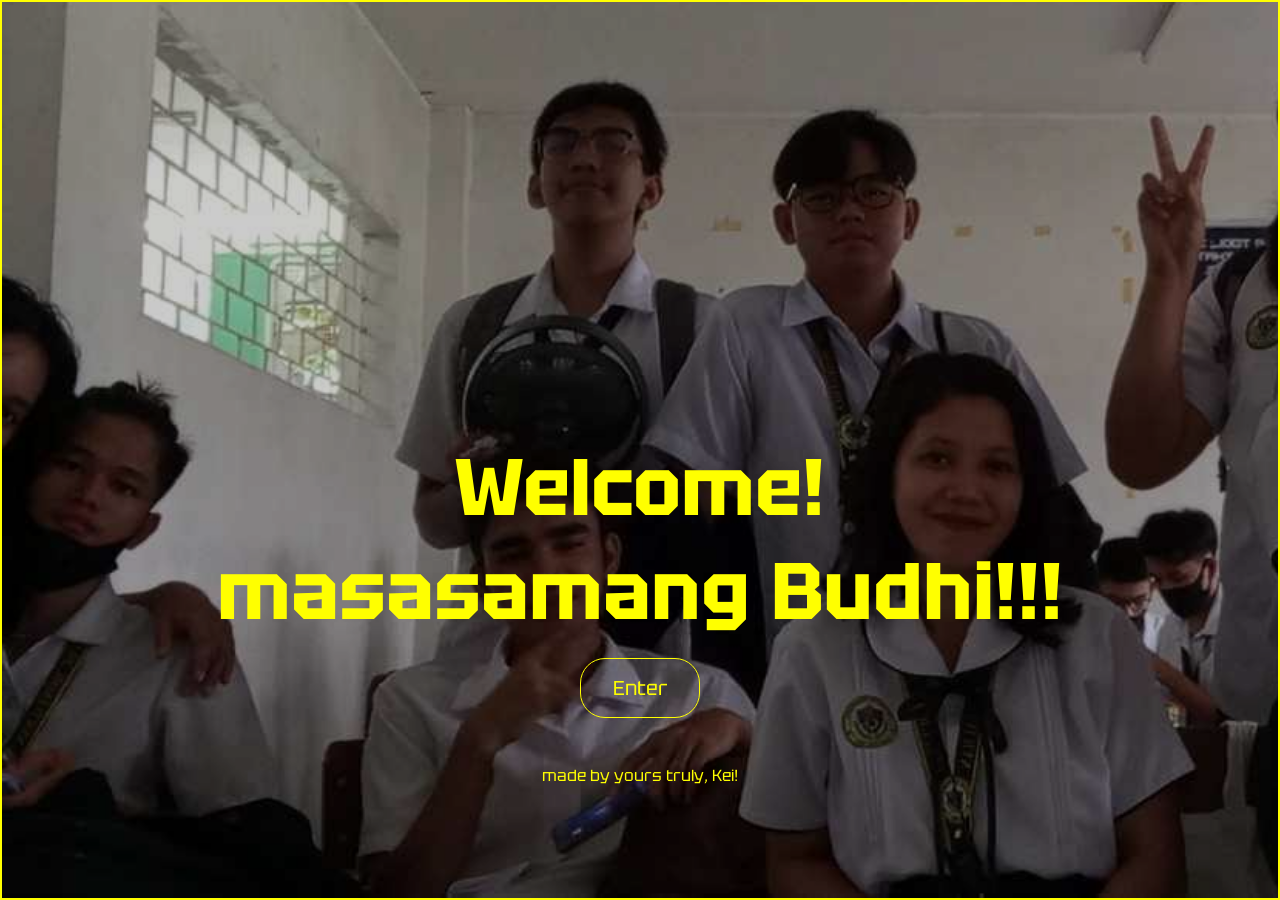
<file: index.html>
<!DOCTYPE html>
<html lang="en">

<head>
    <meta charset="UTF-8">
    <meta name="viewport" content="width=device-width, initial-scale=1.0">
    <link rel="stylesheet" href="Seedpage.css">
    <title>The SEED</title>
</head>

<body>

    <section class="homepage">

        <div class="intro">
            <h1>Welcome!<br> masasamang Budhi!!!</h1>
            <a href="seedpage2.html" >Enter</a>
            <p>made by yours truly, Kei!</p>
        </div>
    </section>


</body>

</html>
</file>
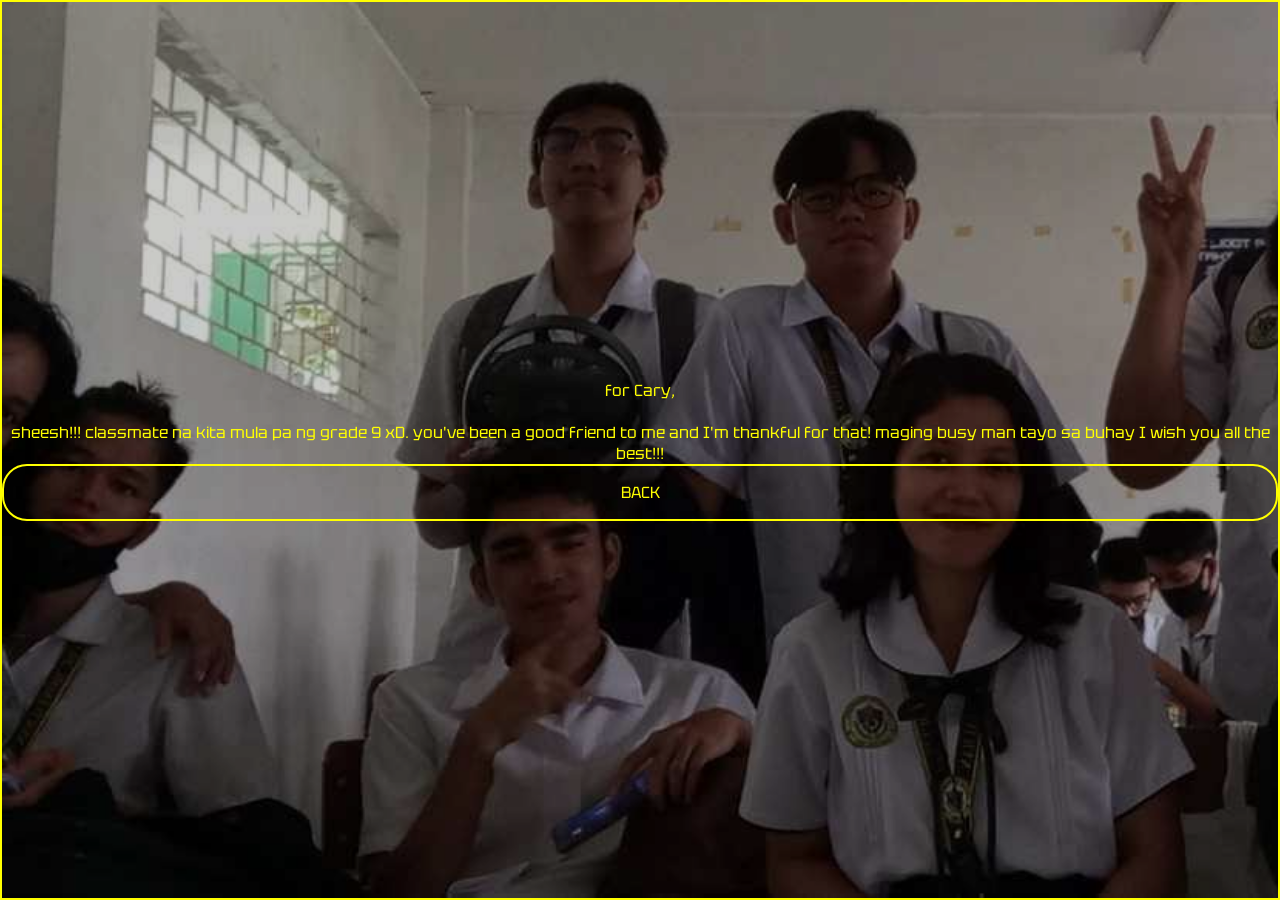
<file: cary.html>
<!DOCTYPE html>
<html lang="en">

<head>
    <meta charset="UTF-8">
    <meta name="viewport" content="width=device-width, initial-scale=1.0">
    <link rel="stylesheet" href="message.css">
    <title>CARY</title>
</head>

<body>
    <div class="homepage">

        <p>for Cary,<br><br>sheesh!!! classmate na kita mula pa ng grade 9 xD. you've been a good friend to me and I'm
            thankful for that! maging busy man tayo sa buhay I wish you all the best!!!</p>

        <a href="seedpage2.html">BACK</a>
    </div>
</body>

</html>
</file>
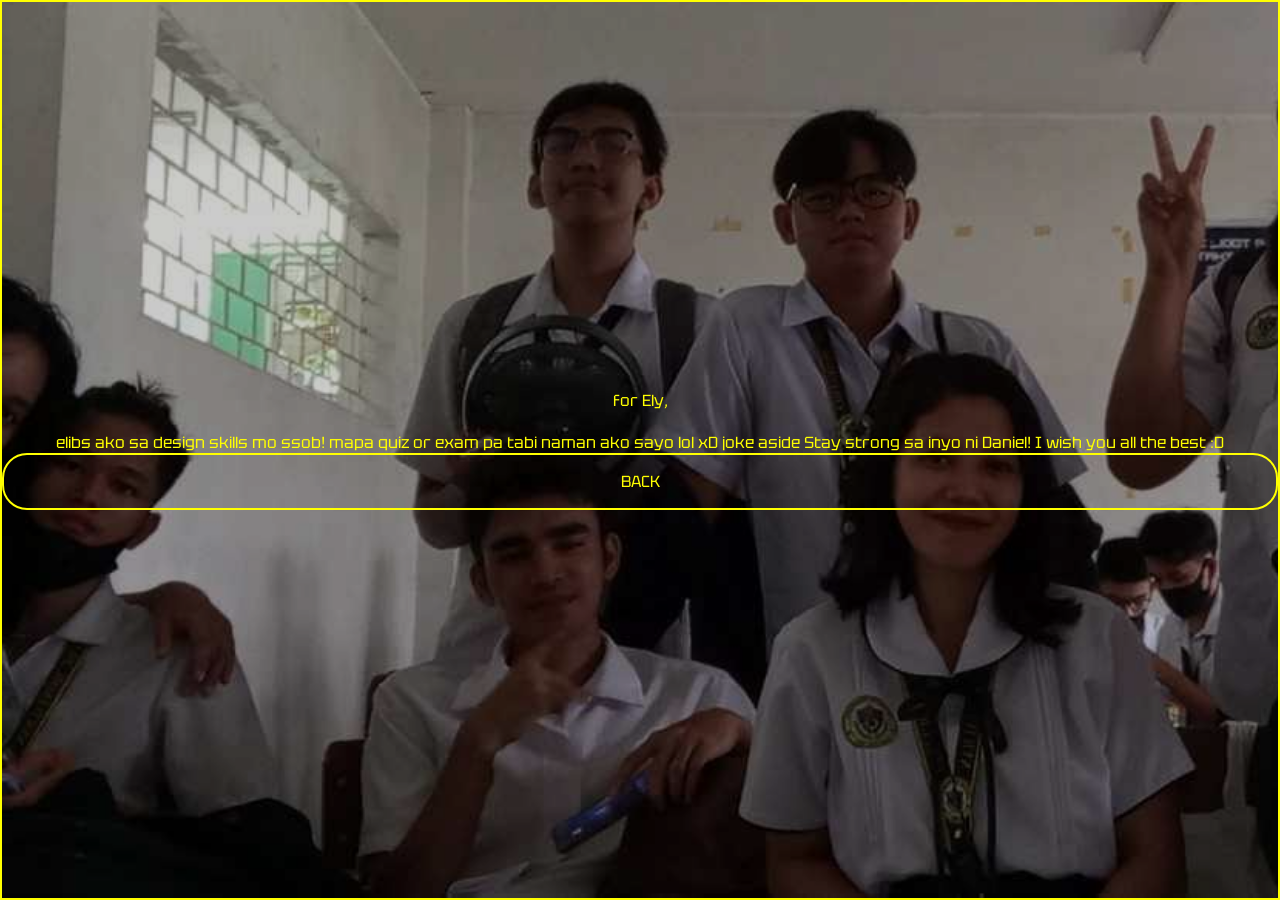
<file: ely.html>
<!DOCTYPE html>
<html lang="en">

<head>
    <meta charset="UTF-8">
    <meta name="viewport" content="width=device-width, initial-scale=1.0">
    <link rel="stylesheet" href="message.css">
    <title>ELY</title>
</head>

<body>
    <div class="homepage">

        <p>for Ely,<br><br>elibs ako sa design skills mo ssob! mapa quiz or exam pa tabi naman ako sayo lol xD joke
            aside Stay strong sa inyo ni Daniel! I wish you all the best :D</p>

        <a href="seedpage2.html">BACK</a>
    </div>
</body>

</html>
</file>
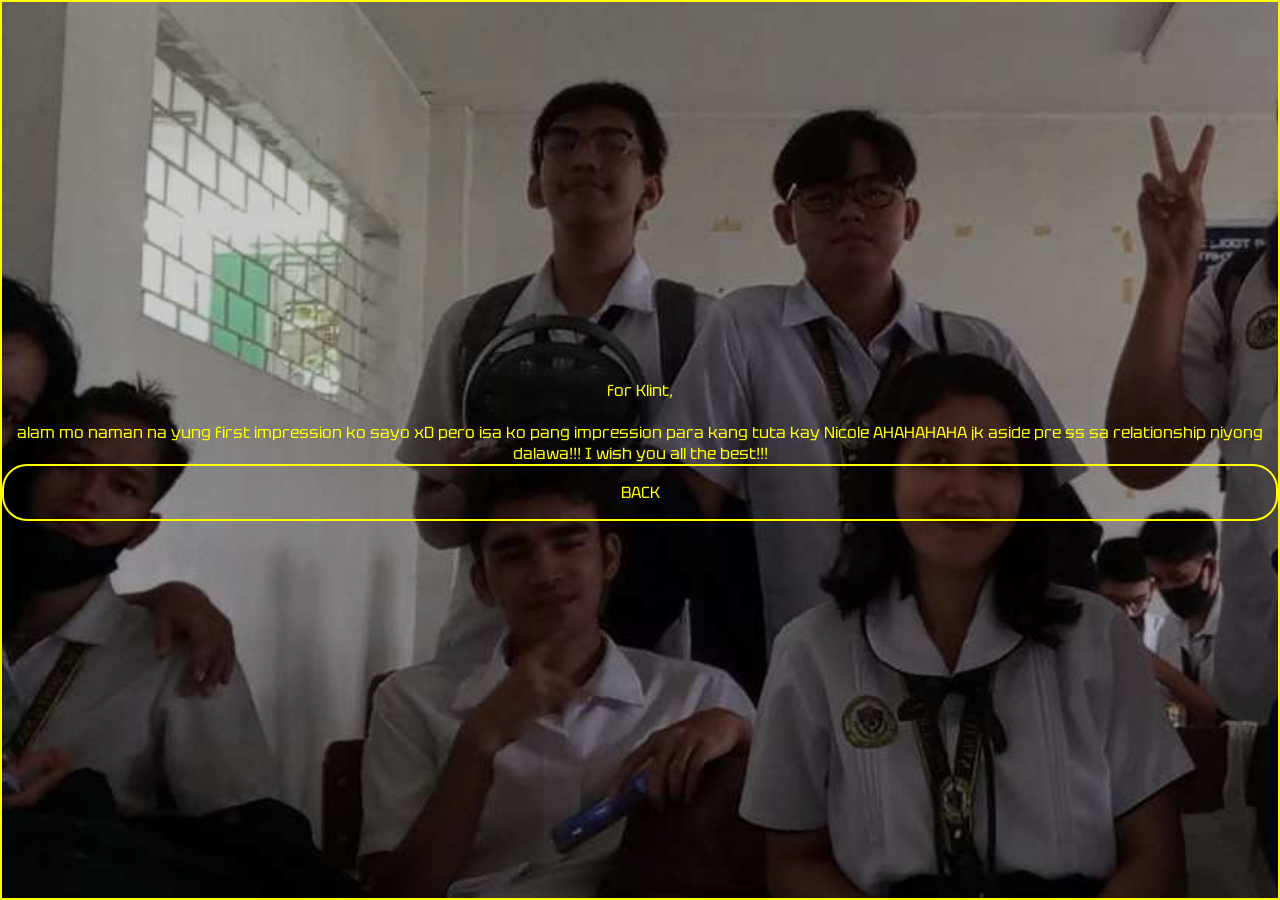
<file: klint.html>
<!DOCTYPE html>
<html lang="en">

<head>
    <meta charset="UTF-8">
    <meta name="viewport" content="width=device-width, initial-scale=1.0">
    <link rel="stylesheet" href="message.css">
    <title>KLINT</title>
</head>

<body>
    <div class="homepage">

        <p>for Klint,<br><br>alam mo naman na yung first impression ko sayo xD pero isa ko pang impression para kang
            tuta kay Nicole AHAHAHAHA jk aside pre ss sa relationship niyong dalawa!!! I wish you all the best!!!</p>

        <a href="seedpage2.html">BACK</a>
    </div>
</body>

</html>
</file>
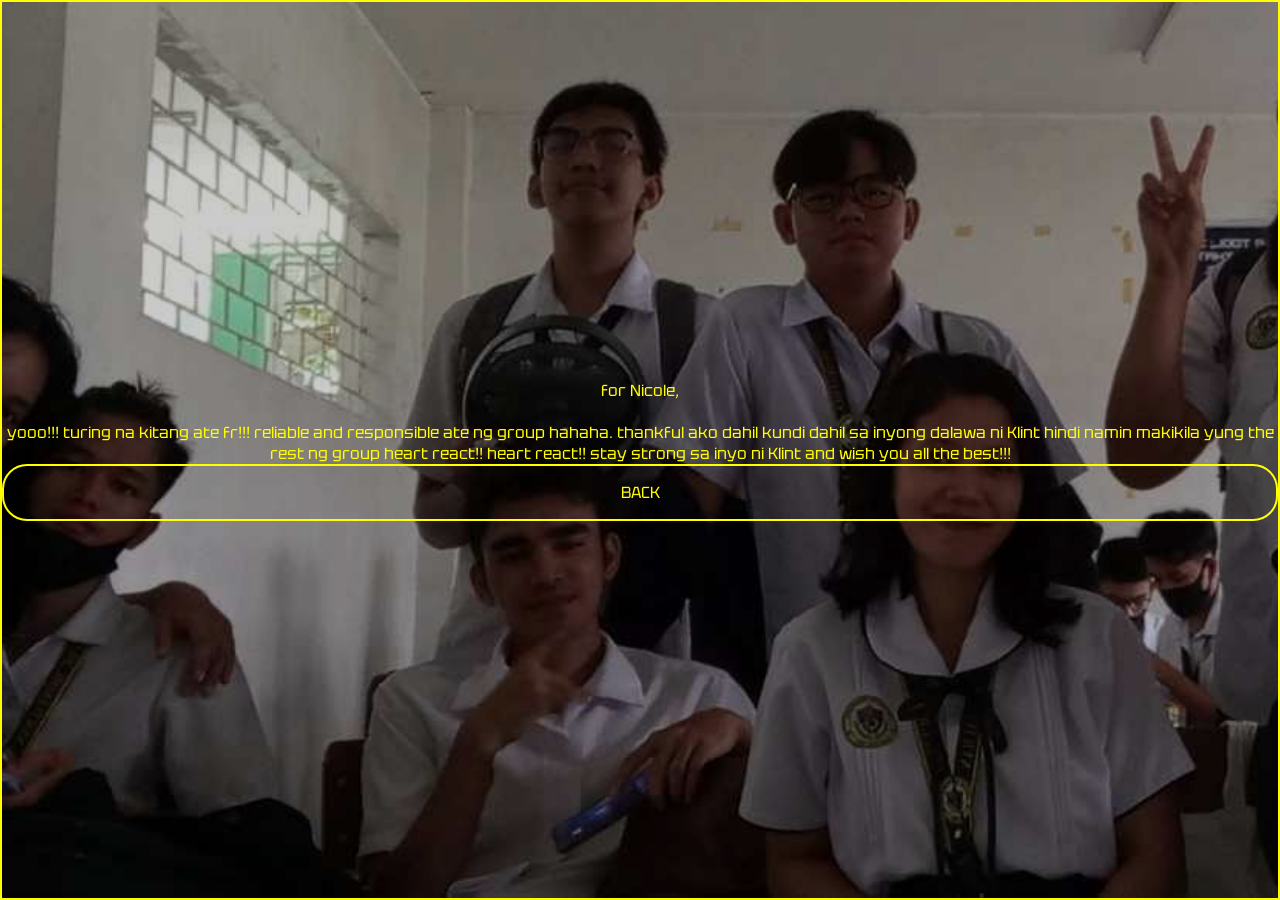
<file: nicole.html>
<!DOCTYPE html>
<html lang="en">

<head>
    <meta charset="UTF-8">
    <meta name="viewport" content="width=device-width, initial-scale=1.0">
    <link rel="stylesheet" href="message.css">
    <title>NICOLE</title>
</head>

<body>
    <div class="homepage">

        <p>for Nicole,<br><br>yooo!!! turing na kitang ate fr!!! reliable and responsible ate ng group hahaha. thankful
            ako dahil kundi dahil sa inyong dalawa ni Klint hindi namin makikila yung the rest ng group heart react!!
            heart react!! stay strong sa inyo ni Klint and wish you all the best!!!</p>

        <a href="seedpage2.html">BACK</a>
    </div>
</body>

</html>
</file>
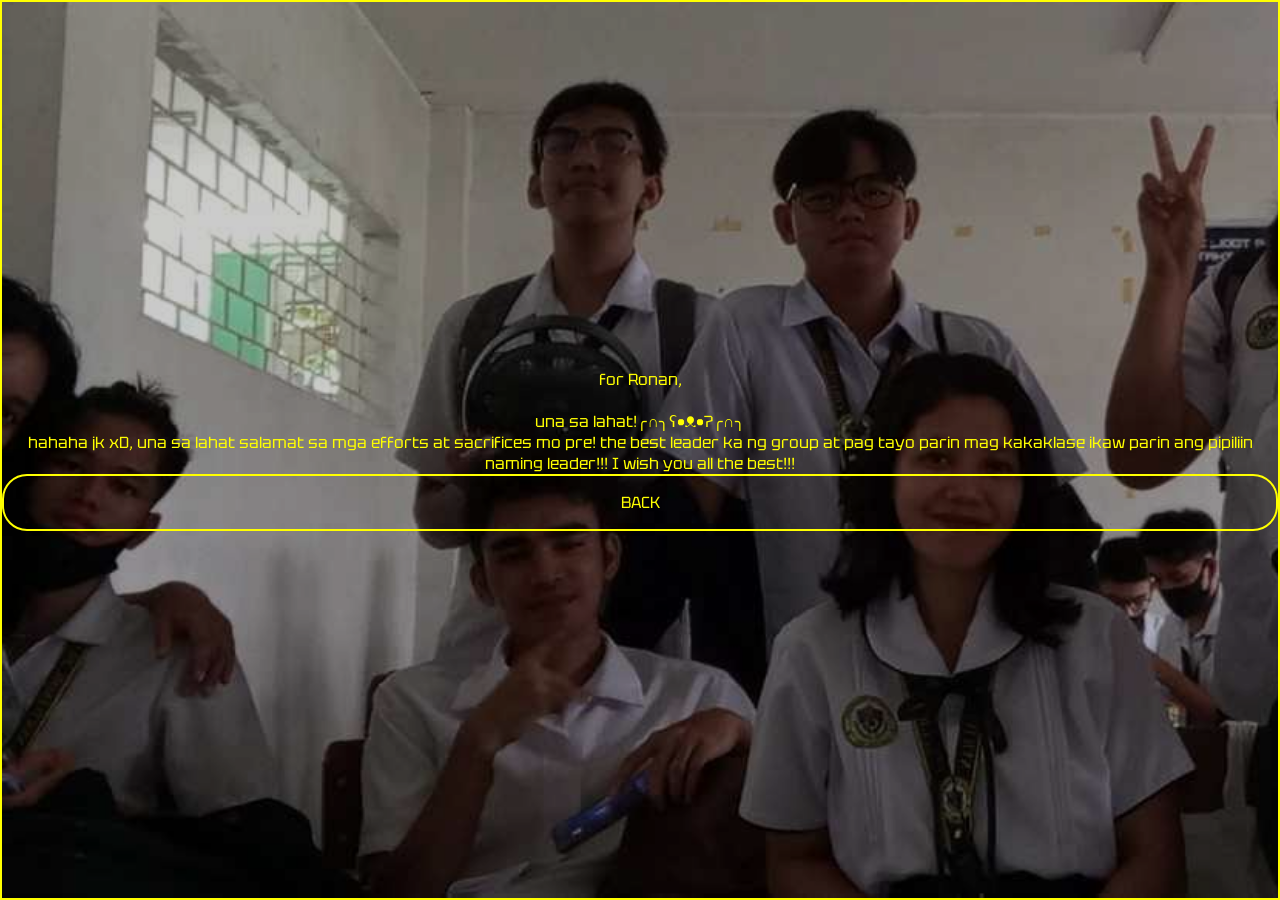
<file: ronan.html>
<!DOCTYPE html>
<html lang="en">

<head>
    <meta charset="UTF-8">
    <meta name="viewport" content="width=device-width, initial-scale=1.0">
    <link rel="stylesheet" href="message.css">
    <title>RONAN</title>
</head>

<body>
    <div class="homepage">

        <p>for Ronan,<br><br>una sa lahat!╭∩╮ʕ•ᴥ•ʔ╭∩╮<br>hahaha jk xD, una sa lahat salamat sa mga efforts at sacrifices
            mo pre! the best leader ka ng group at pag tayo parin mag kakaklase ikaw parin ang pipiliin naming leader!!!
            I wish you all the best!!!</p>

        <a href="seedpage2.html">BACK</a>
    </div>
</body>

</html>
</file>
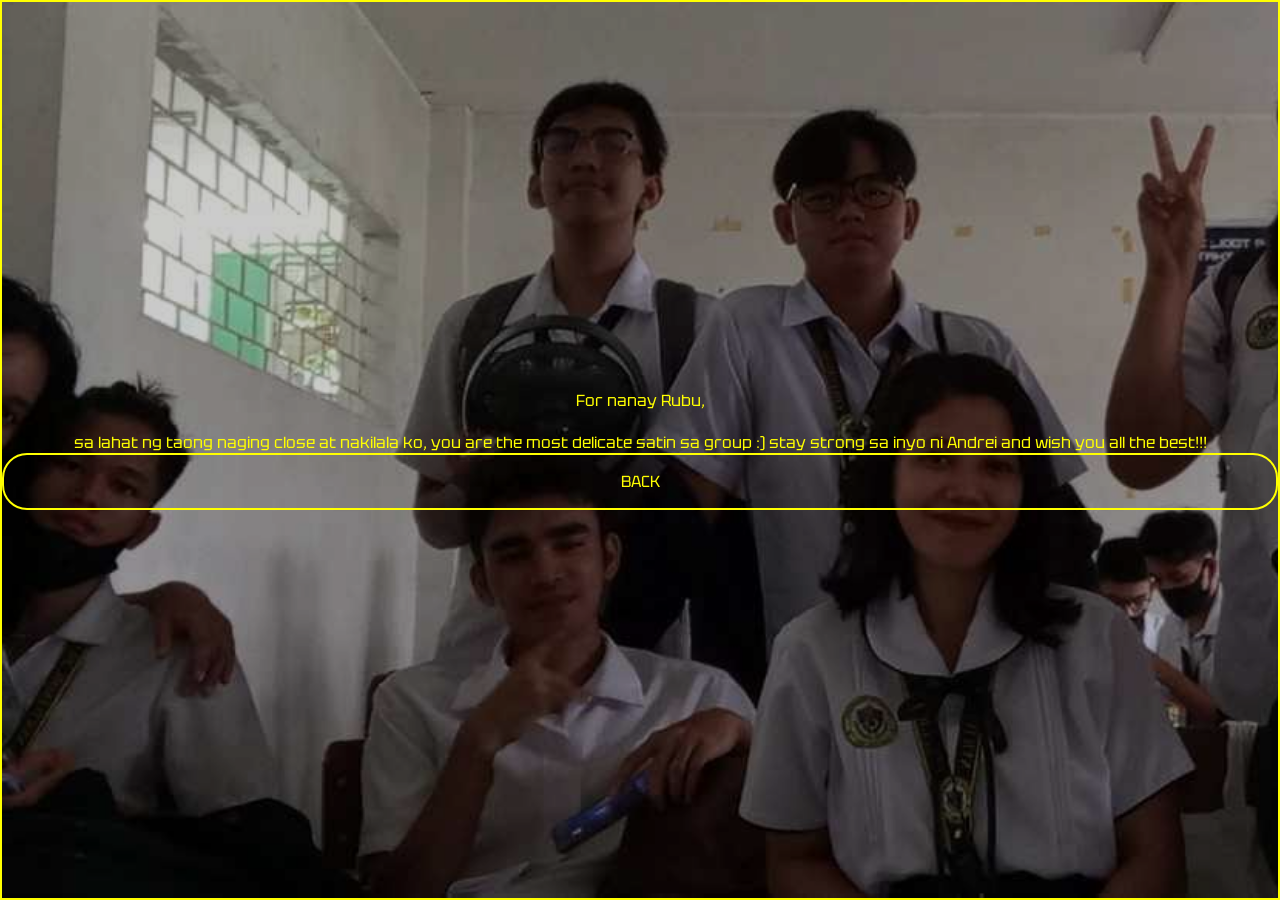
<file: ruby.html>
<!DOCTYPE html>
<html lang="en">

<head>
    <meta charset="UTF-8">
    <meta name="viewport" content="width=device-width, initial-scale=1.0">
    <link rel="stylesheet" href="message.css">
    <title>RUBY</title>
</head>

<body>
    <div class="homepage">

        <p>For nanay Rubu,<br><br>sa lahat ng taong naging close at nakilala ko, you are the most delicate satin sa group
            :) stay strong sa inyo ni Andrei and wish you all the best!!! </p>

        <a href="seedpage2.html">BACK</a>
    </div>
</body>

</html>
</file>
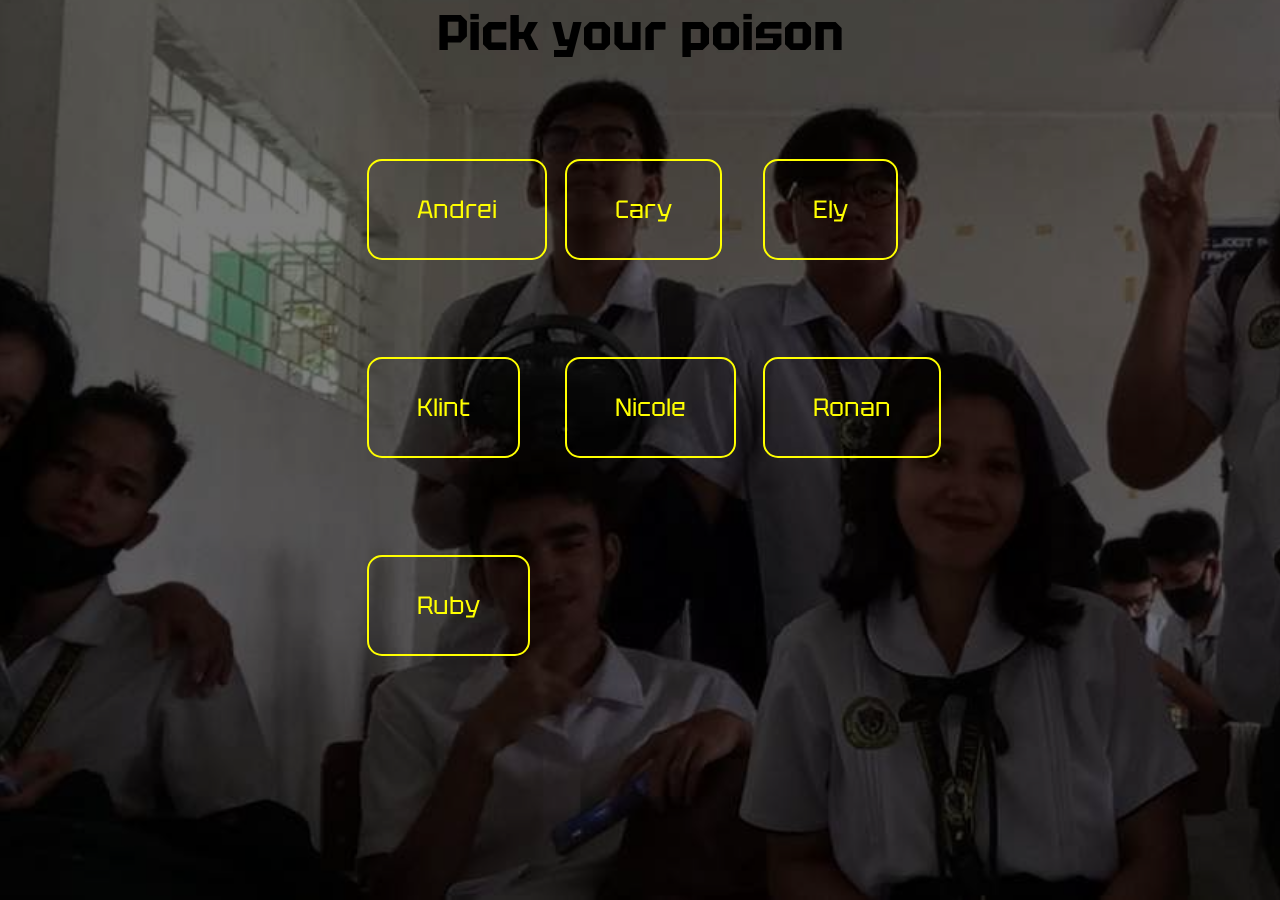
<file: seedpage2.html>
<!DOCTYPE html>
<html lang="en">

<head>
    <meta charset="UTF-8">
    <meta name="viewport" content="width=device-width, initial-scale=1.0">
    <link rel="stylesheet" href="seedpage2.css">
    <title>CHOOSE</title>
</head>

<body>
    <section class="homepage">
        <h1>Pick your poison</h1>
        <div class="selection">
            <div class="Andrei"><a href="andrei.html">Andrei</a></div>
            <div class="Cary"><a href="cary.html">Cary</a></div>
            <div class="Ely"><a href="ely.html">Ely</a></div>
            <div class="Klint"><a href="klint.html">Klint</a></div>
            <div class="Nicole"><a href="nicole.html">Nicole</a></div>
            <div class="Ronan"><a href="ronan.html">Ronan</a></div>
            <div class="Ruby"><a href="ruby.html">Ruby</a></div>
        </div>
    </section>
</body>

</html>
</file>
<file: Seedpage.css>
* {
    margin: 0;
    box-sizing: border-box;
}

.body {
    background-color: black;
}


/* font start */
@font-face {
    font-family: Tektur;
    src: url('Tektur-VariableFont_wdth\,wght.ttf');
}

/* font end */

/* body start */
.homepage {
    position: relative;
    background-color: black;
    display: flex;
    flex-direction: column;
    justify-content: end;
    text-align: center;
    height: 100vh;
    width: 100%;
    border: 2px solid;
    border-color: yellow;
    isolation: isolate;
}

.homepage::after {
    content: '';
    z-index: -1;
    position: absolute;
    background: url('background1.png');
    inset: 0;
    background-repeat: no-repeat;
    background-size: cover;
    background-position: center;
    opacity: .8;
}

/* body end */

/* intro start */
.intro {
    color: yellow;
    font-family: Tektur;
    justify-content: space-between;
}

h1 {
    font-size: 80px;
    margin-bottom: 2rem;
}

a {
    margin-top: 5rem;
    padding: 1rem 2rem;
    font-family: Tektur;
    color: yellow;
    font-size: 20px;
    background-color: transparent;
    border: .2px solid;
    border-color: yellow;
    border-radius: 25px;
    text-decoration: none;
}

a:hover {
    background-color: yellow;
    color: black;
}

p {
    margin-top: 4rem;
    margin-bottom: 7rem;
}

/* intro end */



/* for phone version start */
@media screen and (max-width: 600px) {
    .homepage {
        position: relative;
        background-color: black;
        display: flex;
        flex-direction: column;
        justify-content: end;
        text-align: center;
        width: 100%;
        
    }

    .homepage::after {
        content: '';
        z-index: -1;
        position: absolute;
        background: url('bg2.jpg');
        inset: 0;
        background-repeat: no-repeat;
        background-size: cover;
        opacity: .5;
    }

    h1 {
        font-size: 30px;
    }

    a {
        width: 7rem;
        margin-top: 3rem;
        padding: 1rem 2rem;
        font-family: Tektur;
    }

    a:hover {
        background-color: yellow;
    }
}

/* for phone version end */
</file>
<file: message.css>
* {
    margin: 0;
    padding: 0;
    box-sizing: border-box;
    overflow-y: auto;
}

@font-face {
    font-family: Tektur;
    src: url(Tektur-VariableFont_wdth\,wght.ttf);
}

.homepage {
    position: relative;
    background-color: black;
    display: flex;
    flex-direction: column;
    justify-content: center;
    text-align: center;
    height: 100vh;
    width: 100%;
    border: 2px solid;
    border-color: yellow;
    isolation: isolate;
    font-family: Tektur;
    color: yellow;
}

.homepage::after {
    content: '';
    z-index: -1;
    position: absolute;
    background: url('background1.png');
    inset: 0;
    background-repeat: no-repeat;
    background-size: cover;
    background-position: center;
    opacity: .8;
}

.homepage a {
    text-decoration: none;
    color: yellow;
    border: 2px solid;
    border-radius: 25px;
    padding: 1rem;
}

.homepage a:hover {
    color: black;
    background-color: yellow;
}

@media screen and (max-width: 600px) {
    .homepage {
        position: relative;
        background-color: black;
        display: flex;
        flex-direction: column;
        justify-content: space-between;
        text-align: center;
        height: 100vh;
        width: 100%;
        border: 2px solid;
        border-color: yellow;
        isolation: isolate;
        font-family: Tektur;
        color: yellow;
    }

    .homepage::after {
        content: '';
        z-index: -1;
        position: absolute;
        background: url('bg2.jpg');
        inset: 0;
        background-repeat: no-repeat;
        background-size: cover;
        background-position: center;
        opacity: .5;
    }

    .homepage p{
        margin-top: 8rem;
        color: yellow;
        font-size: 2rem;
        text-align: center;
    }

    .homepage a {
        text-decoration: none;
        color: yellow;
        border: 2px solid;
        border-radius: 25px;
        padding: 1rem;
        margin-bottom: 4rem;
    }

    .homepage a:hover {
        color: black;
        background-color: yellow;
    }
}
</file>
<file: seedpage2.css>
* {
    margin: 0;
    padding: 0;
    box-sizing: border-box;
    font-family: Tektur;
}

/* font */
@font-face {
    font-family: Tektur;
    src: url('Tektur-VariableFont_wdth\,wght.ttf');
}

/* font end */

.homepage {
    position: relative;
    background-color: black;
    isolation: isolate;
    height: 100vh;
    width: 100%;
    overflow-y: auto;
}

.homepage::after {
    content: '';
    z-index: -1;
    position: absolute;
    background: url('background1.png');
    inset: 0;
    background-position: center;
    background-repeat: no-repeat;
    background-size: cover;
    opacity: .5;
}

.selection {
    display: grid;
    grid-gap: 3rem;
    grid-template-columns: 150px 150px 150px;
    grid-template-rows: 150px 150px 150px;
    width: 50%;
    top: 50%;
    left: 50%;
    margin-top: 10%;
    margin-left: 25%;
    justify-content: center;
}

h1 {
    text-align: center;
    font-size: 50px;
}

.selection div a {
    color: yellow;
    justify-content: space-between;
    place-items: center;
    border: 2px solid;
    border-color: yellow;
    border-radius: 15px;
    cursor: pointer;
    font-size: 25px;
    text-align: center;
    text-decoration: none;
    padding: 2rem 3rem;
}

.selection div a:hover {
    background-color: yellow;
    color: black;
    place-items: center;
    border: 2px solid;
    border-radius: 15px;    
    padding: 2rem 3rem;
}

/* mobile view */
@media screen and (max-width: 600px) {
    .selection {
        display: grid;
        grid-gap: 40%;
        grid-template-columns: 150px 150px;
        grid-template-rows: 80px 80px 80px;
        padding: 10%;
        justify-content: center;
        text-align: center;
    }

    .homepage {
        position: relative;
        background-color: black;
    }

    .homepage::after {
        content: '';
        z-index: -1;
        position: absolute;
        background: url('bg2.jpg');
        inset: 0;
        background-repeat: no-repeat;
        background-size: cover;
        opacity: .5;
    }

    h1 {
        margin-right: 2%;
        font-size: 50px;
        color: yellow;
    }

    .selection div a {
        color: yellow;
        justify-content: space-between;
        place-items: center;
        border: 2px solid;
        border-color: yellow;
        border-radius: 15px;
        cursor: pointer;
        font-size: 25px;
        text-align: center;
        padding: 2rem 2.5rem;
    }

    .selection div a:hover {
        background-color: yellow;
        place-items: center;
        border: 2px solid;
        border-radius: 15px;
        padding: 2rem 3rem;
    }

}
</file>
